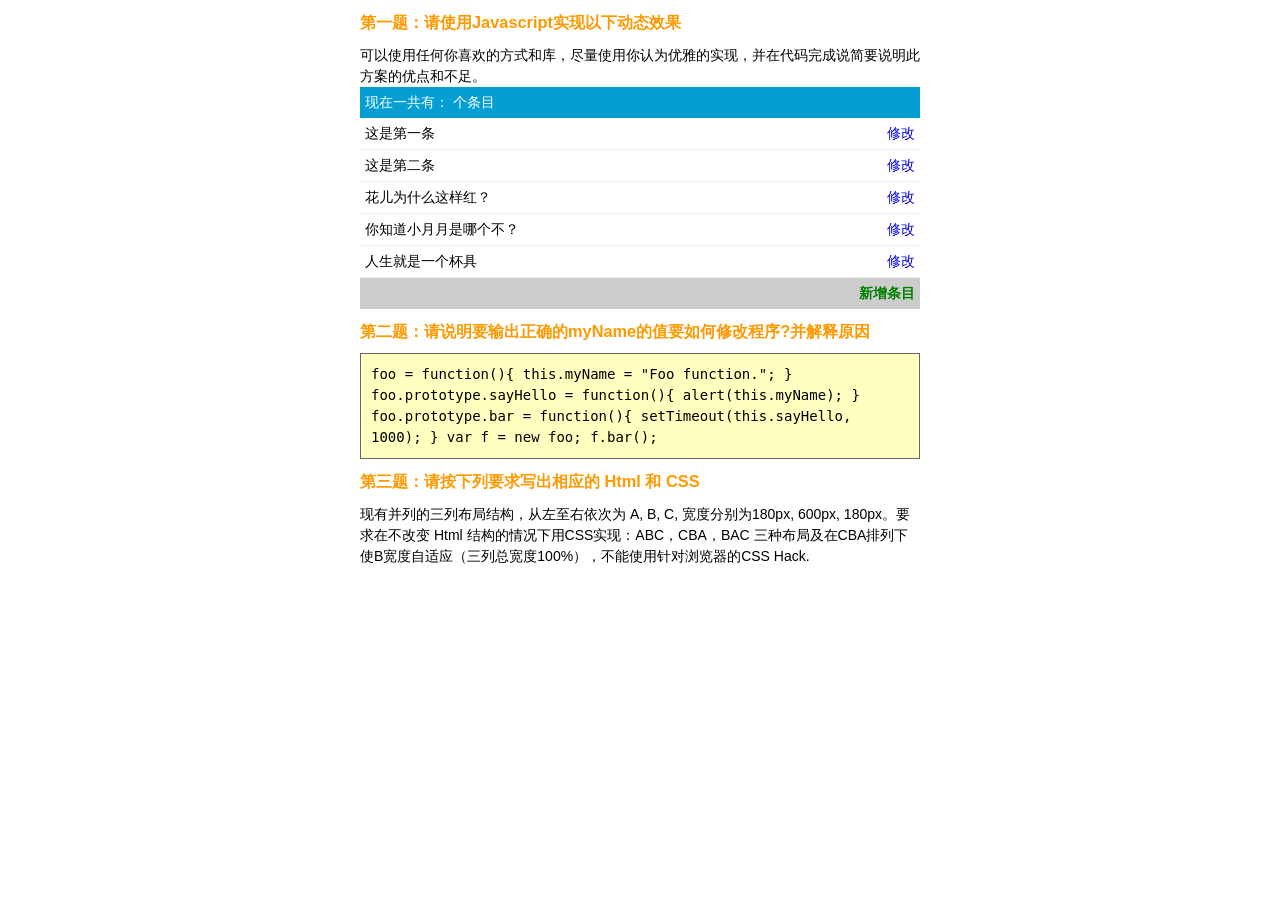
<file: app/index.html>
<!DOCTYPE html>
<head>
    <title>前端工程师面试题</title>
    <meta http-equiv="Content-Type" content="text/html; charset=utf-8" />
    <meta http-equiv="X-UA-Compatible" content="IE=edge,chrome=1" />
    <script type="text/javascript" src="http://files.cnblogs.com/darkangle/list.js"></script>
    <style>
        *{padding:0;margin:0;}
        a{outline:none;text-decoration:none;}
        body{font: 14px/1.5 arial}
        .w960{width:560px;margin:0 auto;}
        .hd{background: #059ed3;color:#fff;}
        .hd,.ft{padding:5px;}
        .ft{background:#ccc;text-align:right;}
        .row{padding:5px;border-bottom:solid 1px #eee;}
        .row div{display:inline}
        .row a{float:right;}
        .ft a{color:green;font-weight:bold}
        code{display:block;border:solid 1px #666;padding:10px;background:#ffffc0;}
        h3{margin:10px 0;color:#ff9900;}
        input{border:solid 1px #c0c0c0;line-height:1.5em;height:1.5em}
    </style>
</head>
<body>
<div class="w960">
    <h3>第一题：请使用Javascript实现以下动态效果</h3>
    <p>可以使用任何你喜欢的方式和库，尽量使用你认为优雅的实现，并在代码完成说简要说明此方案的优点和不足。<p>
    <div id="datalist">
        <div class="hd">现在一共有：<strong class="item_count"></strong> 个条目</div>
        <div class="list">
            <div class="row"><div>这是第一条</div><a href="javascript:;">修改</a></div>
            <div class="row"><div>这是第二条</div><a href="javascript:;">修改</a></div>
            <div class="row"><div>花儿为什么这样红？</div><a href="javascript:;">修改</a></div>
            <div class="row"><div>你知道小月月是哪个不？</div><a href="javascript:;">修改</a></div>
            <div class="row"><div>人生就是一个杯具</div><a href="javascript:;">修改</a></div>
        </div>
        <div class="ft"><a href="javascript:;">新增条目</a></div>
    </div>
    <h3>第二题：请说明要输出正确的myName的值要如何修改程序?并解释原因</h3>
    <code>
        foo = function(){
        this.myName = "Foo function.";
        }
        foo.prototype.sayHello = function(){
        alert(this.myName);
        }
        foo.prototype.bar = function(){
        setTimeout(this.sayHello, 1000);
        }
        var f = new foo;
        f.bar();
    </code>
    <h3>第三题：请按下列要求写出相应的 Html 和 CSS </h3>
    <p>现有并列的三列布局结构，从左至右依次为 A, B, C, 宽度分别为180px, 600px, 180px。要求在不改变 Html 结构的情况下用CSS实现：ABC，CBA，BAC 三种布局及在CBA排列下使B宽度自适应（三列总宽度100%），不能使用针对浏览器的CSS Hack.</p>
</div>
<script type="text/javascript">
    m();
</script>
</file>
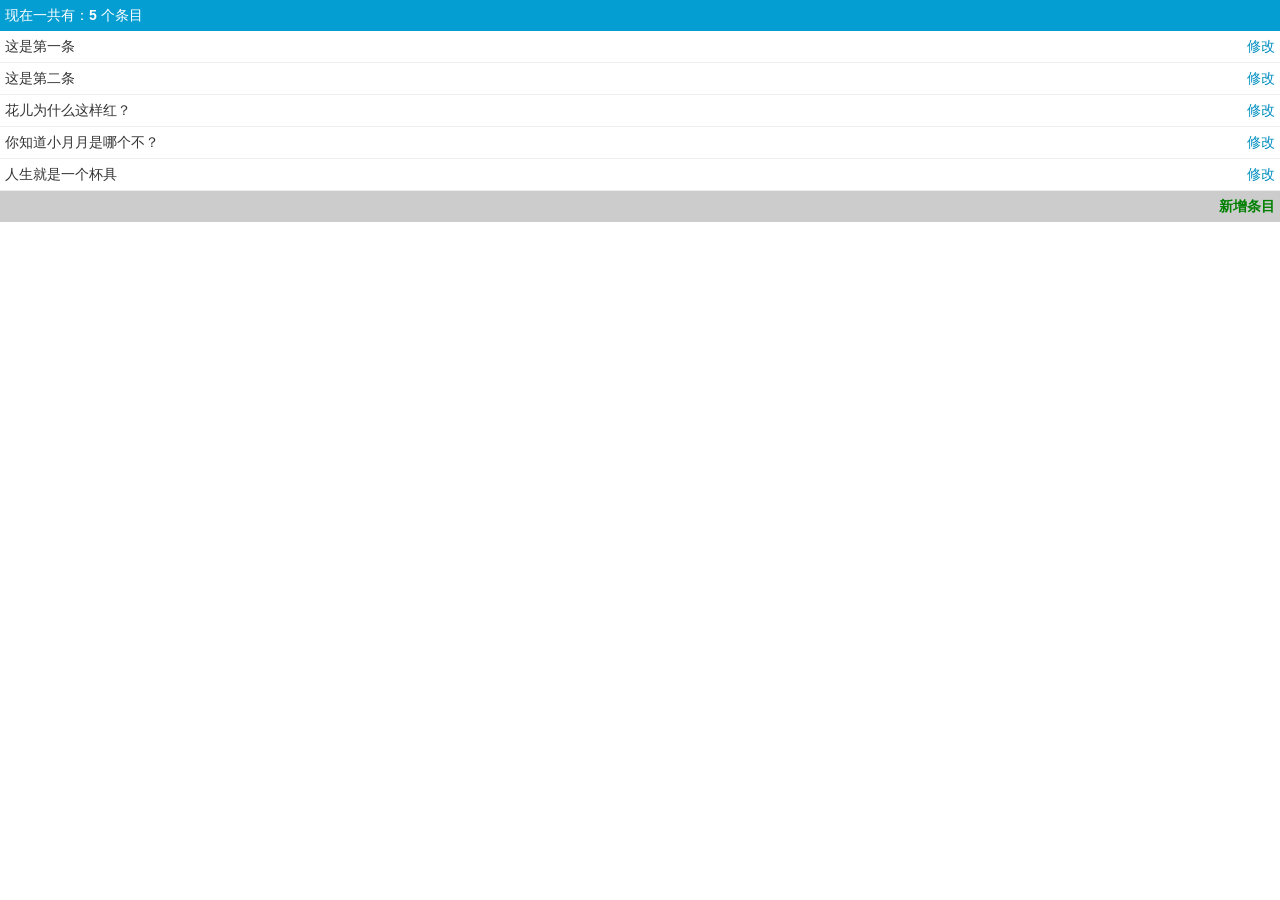
<file: app/1.html>
<!DOCTYPE html>
<html>
<head>
    <meta charset="utf-8"   />
    <title>第一题实现</title>
    <link href="../css/reset.css" rel="stylesheet"   />
</head>
<body>
<style type="text/css">
    *{padding:0;margin:0;}
    a{outline:none;text-decoration:none;}
    body{font: 14px/1.5 arial}
    .w960{width:560px;margin:0 auto;}
    .hd{background: #059ed3;color:#fff;}
    .hd,.ft{padding:5px;}
    .ft{background:#ccc;text-align:right;}
    .row{padding:5px;border-bottom:solid 1px #eee;}
    .row div{display:inline}
    .row a{float:right;}
    .ft a{color:green;font-weight:bold}
    code{display:block;border:solid 1px #666;padding:10px;background:#ffffc0;}
    h3{margin:10px 0;color:#ff9900;}
    input{border:solid 1px #c0c0c0;line-height:1.5em;height:1.5em;padding-left: 5px;padding-right: 5px;}
</style>
<div class="w560">
    <div id="datalist">
        <div class="hd">现在一共有：<strong class="item_count"></strong> 个条目</div>
        <div class="list">
            <div class="row"><div>这是第一条</div><a href="#">修改</a></div>
            <div class="row"><div>这是第二条</div><a href="#">修改</a></div>
            <div class="row"><div>花儿为什么这样红？</div><a href="#">修改</a></div>
            <div class="row"><div>你知道小月月是哪个不？</div><a href="#">修改</a></div>
            <div class="row"><div>人生就是一个杯具</div><a href="#">修改</a></div>
        </div>
        <div class="ft"><a href="javascript:;">新增条目</a></div>
    </div>
</div>
</body>
<script type="text/javascript" src="../js/1.js"></script>
</html>
</file>
